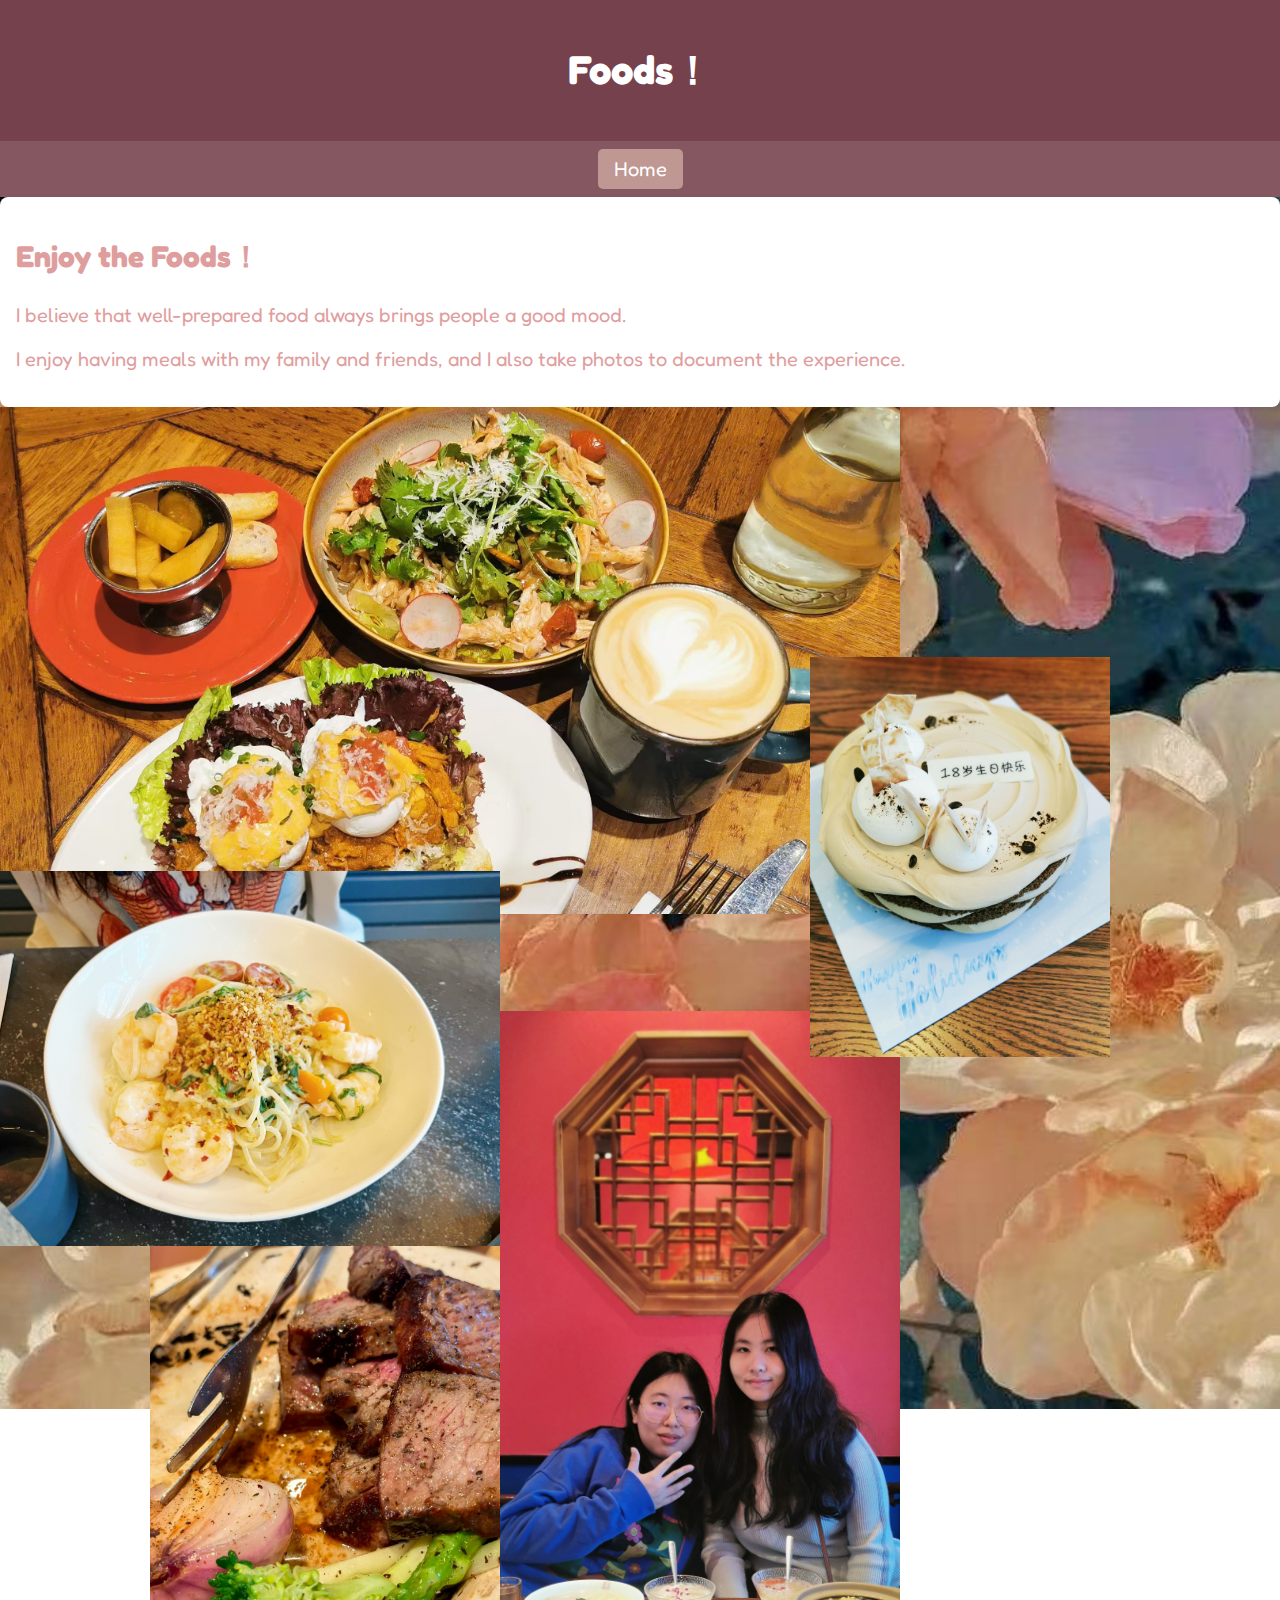
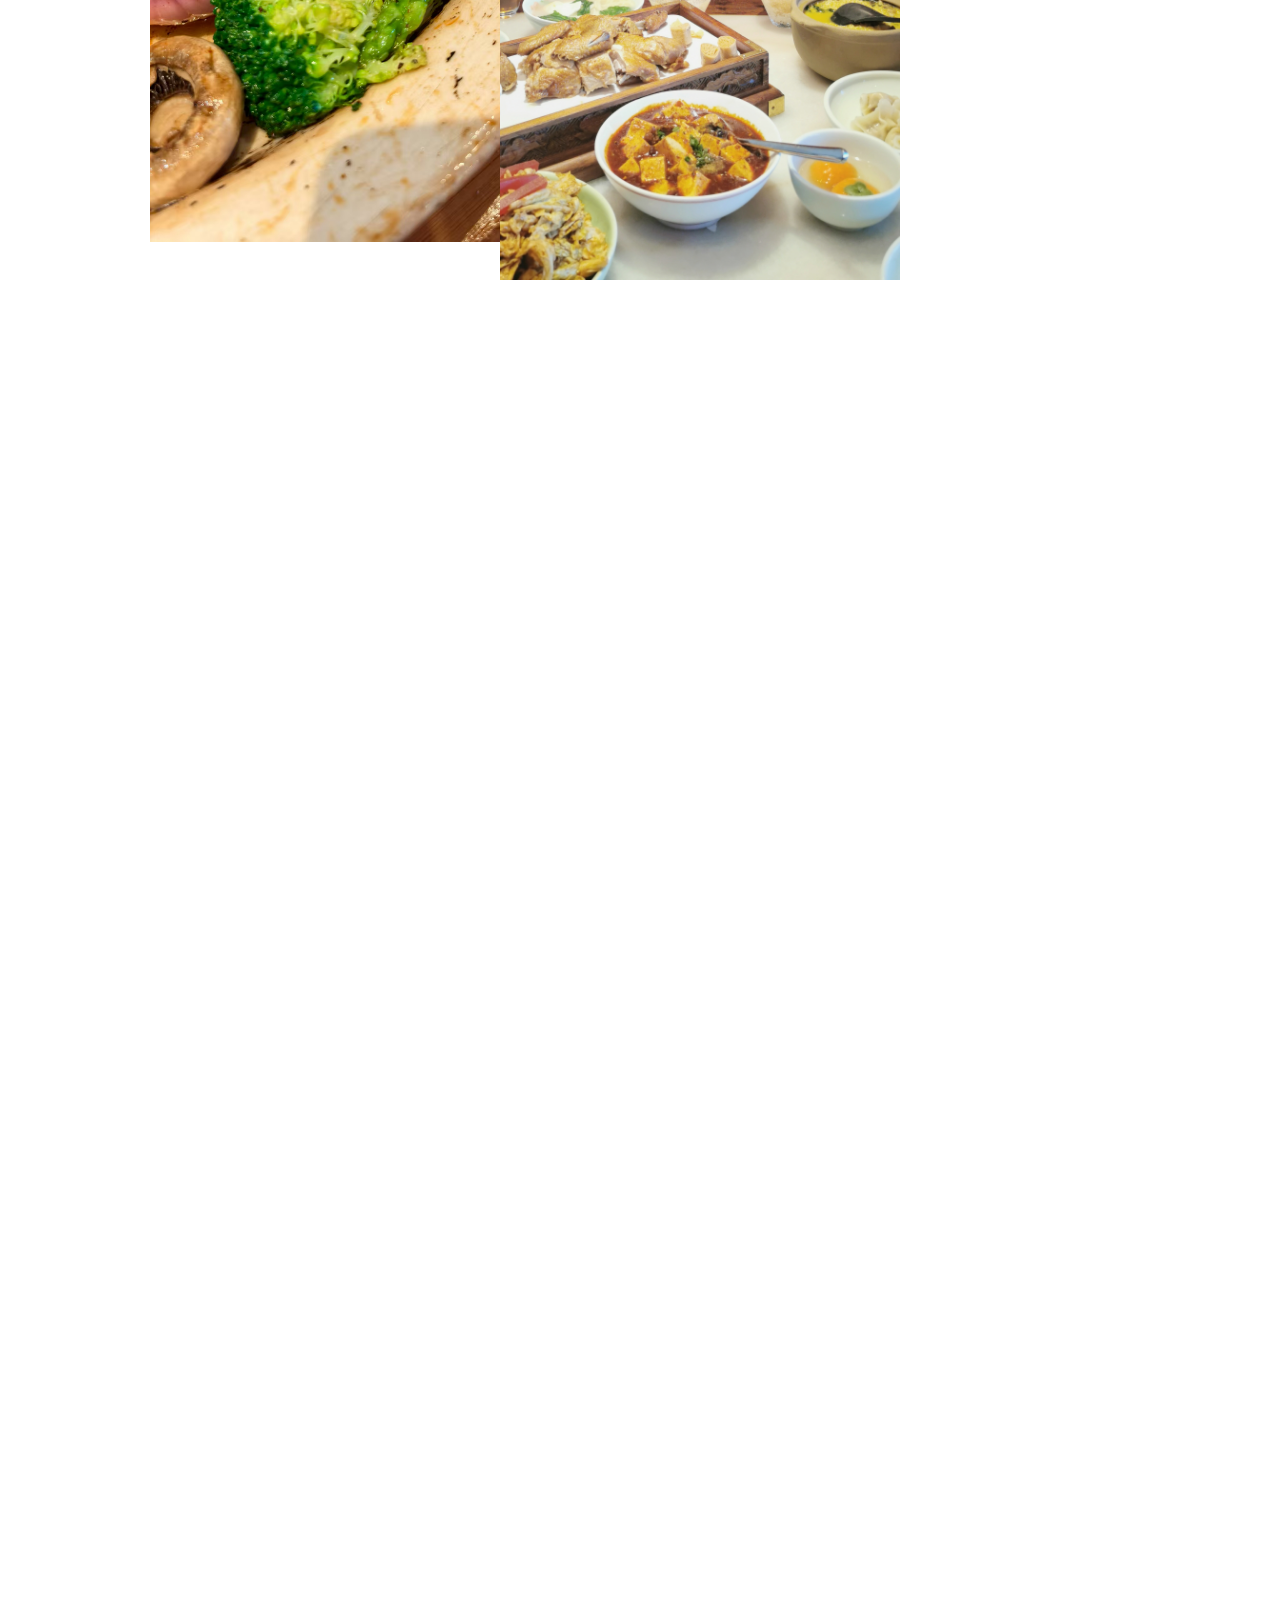
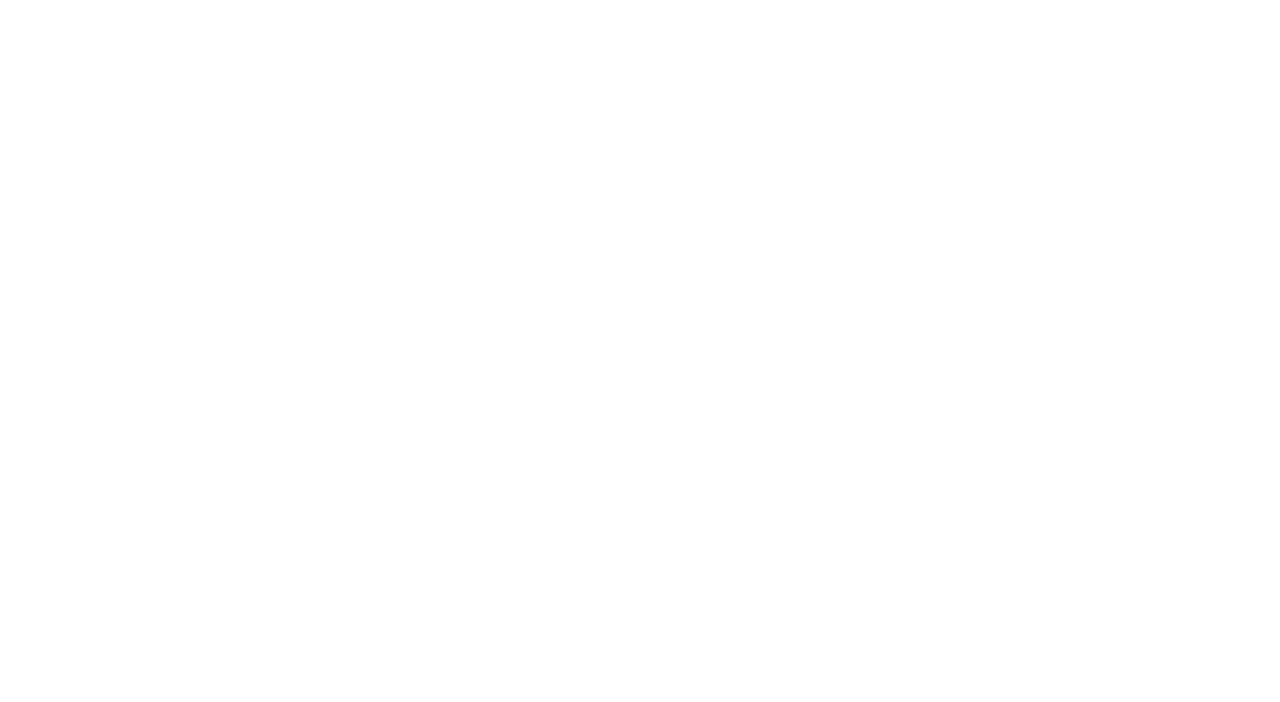
<file: index4.html>
<!DOCTYPE html>
<html lang="zh">
<head>
  <meta charset="UTF-8" />
  <meta name="viewport" content="width=device-width, initial-scale=1.0"/>
  <link href="https://fonts.googleapis.com/css2?family=Comic+Neue&family=Fredoka&family=Patrick+Hand&display=swap" rel="stylesheet">
  <title>Begainnig</title>
  <link rel="stylesheet" href="style4.css" />
</head>
<body>
  <header>
    <h1>Foods！</h1>
  </header>

  <nav>
    <a href="index.html">Home</a>
  </nav>

  <div class="main-grid">
    <div class="text-container">
      <h2>Enjoy the Foods！</h2>
      <p>I believe that well-prepared food always brings people a good mood. 
      <p>I enjoy having meals with my family and friends, and I also take photos to document the experience. </p>
    </div>

    </div>

    <div class="image-container3">
    
    <div class="food">
    <img src="images/foods.jpg" alt="background">
    </div>
   
    <div class="cake">
    <img src="images/cake.jpg" alt="background">
    </div>

    <div class="meal">
    <img src="images/meal.jpg" alt="background">
    </div>

    <div class="noodle">
    <img src="images/noodle.jpg" alt="background">
    </div>

    <div class="steak">
    <img src="images/steak.jpg" alt="background">
    </div>

    

   
    
     
    </div>
    
    
  </div>
  </div>
</body>
</html>
</file>
<file: style4.css>
body {
  margin: 0;
  font-family: 'Fredoka', 'Comic Neue', 'Patrick Hand', cursive;
  font-size: 20px;
  color: #df9e9e; /*color for font*/

  background-image: url('images/background3.jpg');
  background-size: cover;            
  background-repeat: no-repeat;       
  background-position: center center; 
  background-attachment: fixed; 
}

header {
  background-color: #75414d; 
  color: white;
  padding: 1rem;
  text-align: center;
}

nav {
  display: flex;
  justify-content: center;
  gap: 1rem;
  background-color: #855761;
  padding: 0.5rem;
}

nav a {
  color: white;
  text-decoration: none;
  background-color: #bf9793;
  padding: 0.5rem 1rem;
  border-radius: 5px;
  transition: background 0.3s;
}

nav a:hover {
  background-color: #964630;
}

.text-container {
  grid-column: span 2;
  background-color: white;
  padding: 1rem;
  border-radius: 8px;
  box-shadow: 0 2px 4px rgba(0,0,0,0.1);
}

@media (max-width: 600px) {
  .text-container {
    grid-column: span 1;
  }
}

img {
  object-fit: cover;
  width: 100%;
  height: auto;
  
}



.image-container3 {
  display: grid;
  grid-template-columns: repeat(13,1fr); /* x-axis */
  grid-template-rows: repeat(4, 1fr); /* y-axis */
  
  
}


.food{
  width: 900px;
  grid-column: 1/7; /* x-axis */
  grid-row: 1/2; /* y-axis */
  
  
}

.cake{
  width: 300px;
  grid-column: 4/8; /* x-axis */
  grid-row: 1/2; /* y-axis */
  transform: translateX(-90px) translateY(250px);
  z-index: 1;
}

.meal{
  width: 400px;
  grid-column: 2/4; /* x-axis */
  grid-row: 2/3; /* y-axis */
  transform: translateX(0px) translateY(-270px);
  z-index: 0;
}

.noodle{
  width: 500px;
  grid-column: 1/2; /* x-axis */
  grid-row: 2/3; /* y-axis */
  transform:translateY(-410px);
  z-index: 0;
}

.steak{
  width: 400px;
  grid-column: 1/2; /* x-axis */
  grid-row: 2/3; /* y-axis */
  transform:translateX(150px) translateY(-150px);
  z-index: -1;
}



.text-container3 {
  
  grid-row: 5/6; 
  background-color: white;
  padding: 1rem;
  border-radius: 8px;
  box-shadow: 0 2px 4px rgba(0,0,0,0.1);
}
</file>
